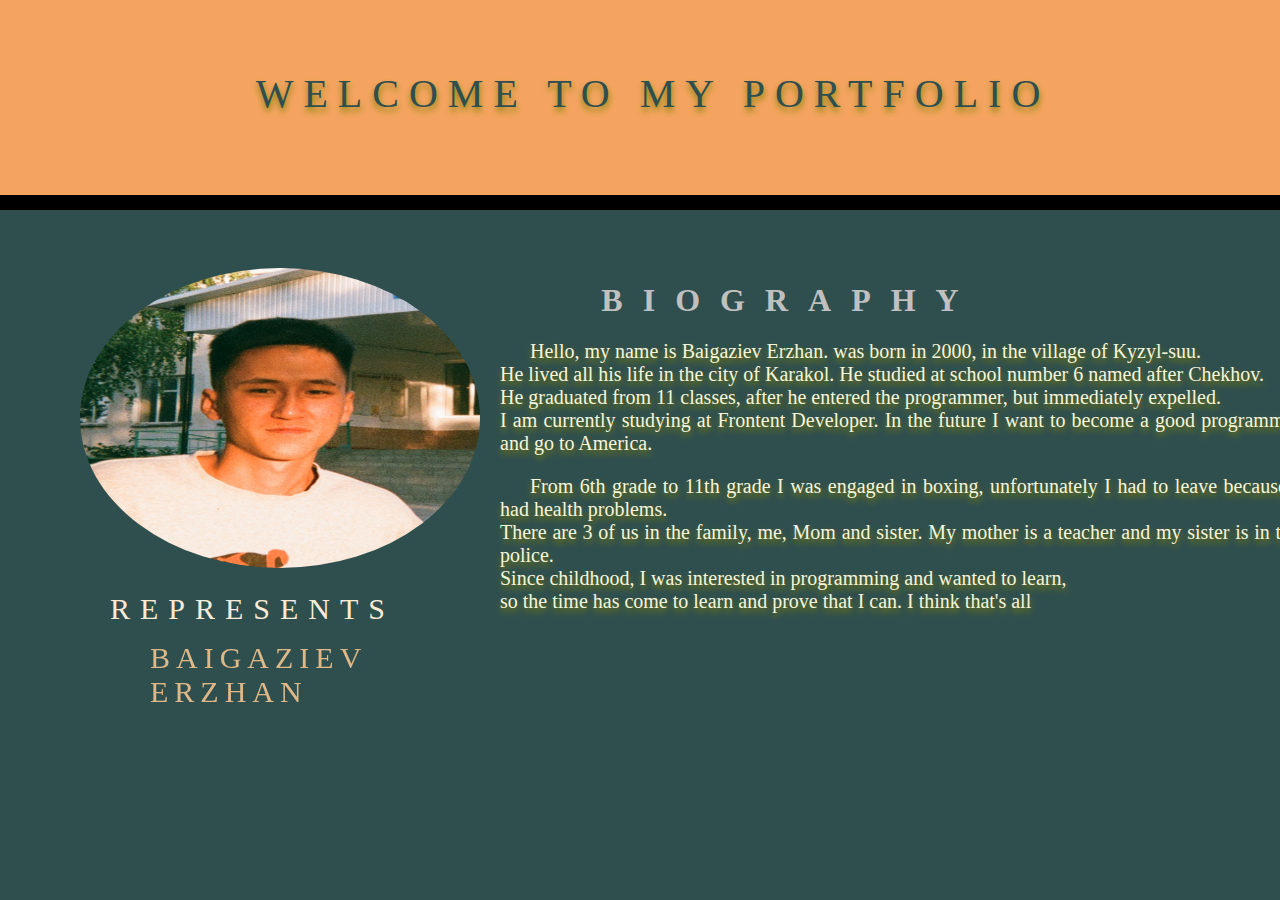
<file: about.html>
<!DOCTYPE html>
<html lang="en">
<head>
  <meta charset="UTF-8">
  <meta http-equiv="X-UA-Compatible" content="IE=edge">
  <meta name="viewport" content="width=device-width, initial-scale=1.0">
  <link rel="stylesheet" href="style.css">
  <title>Document</title>
</head>
<body>
  <nav>
    <ul>
      <li><a href="about.html" target="_blank">About</a></li>
      <li><a href="home.html" target="_blank">Home</a></li>
      <li><a href="work.html" target="_blank">Work</a></li>
      <li><a href="study.html" target="_blank">Djon Uik</a></li>
    </ul>
    
  </nav>

  <!DOCTYPE html>
<html lang="en">
<head>
  <meta charset="UTF-8">
  <meta http-equiv="X-UA-Compatible" content="IE=edge">
  <meta name="viewport" content="width=device-width, initial-scale=1.0">
  <link rel="stylesheet" href="style.css">
  <title>Document</title>
</head>
<body>


  <div class="solid">
    <p>welcome to my portfolio</p>
  </div>

  <img  class="img1" src="/erzhan.JPG" alt="">
 <div class="container">
  <span class="text1">Represents</span>
  <span class="text2">Baigaziev <br> Erzhan</span>
 </div>
 <div class="container2"></div>
<h1>Biography</h1>

</div>
<p>Hello, my name is Baigaziev Erzhan. was born in 2000, in the village of Kyzyl-suu. <br> He lived all his life in the city of Karakol. He studied at school number 6 named after Chekhov. <br> He graduated from 11 classes, after he entered the programmer, but immediately expelled. <br> I am currently studying at Frontent Developer. In the future I want to become a good programmer and go to America.</p>

<p>From 6th grade to 11th grade I was engaged in boxing, unfortunately I had to leave because I had health problems. <br> There are 3 of us in the family, me, Mom and sister. My mother is a teacher and my sister is in the police. <br> Since childhood, I was interested in programming and wanted to learn,<br> so the time has come to learn and prove that I can. I think that's all</p>




</body>
</html>
  
</body>
</html>
</file>
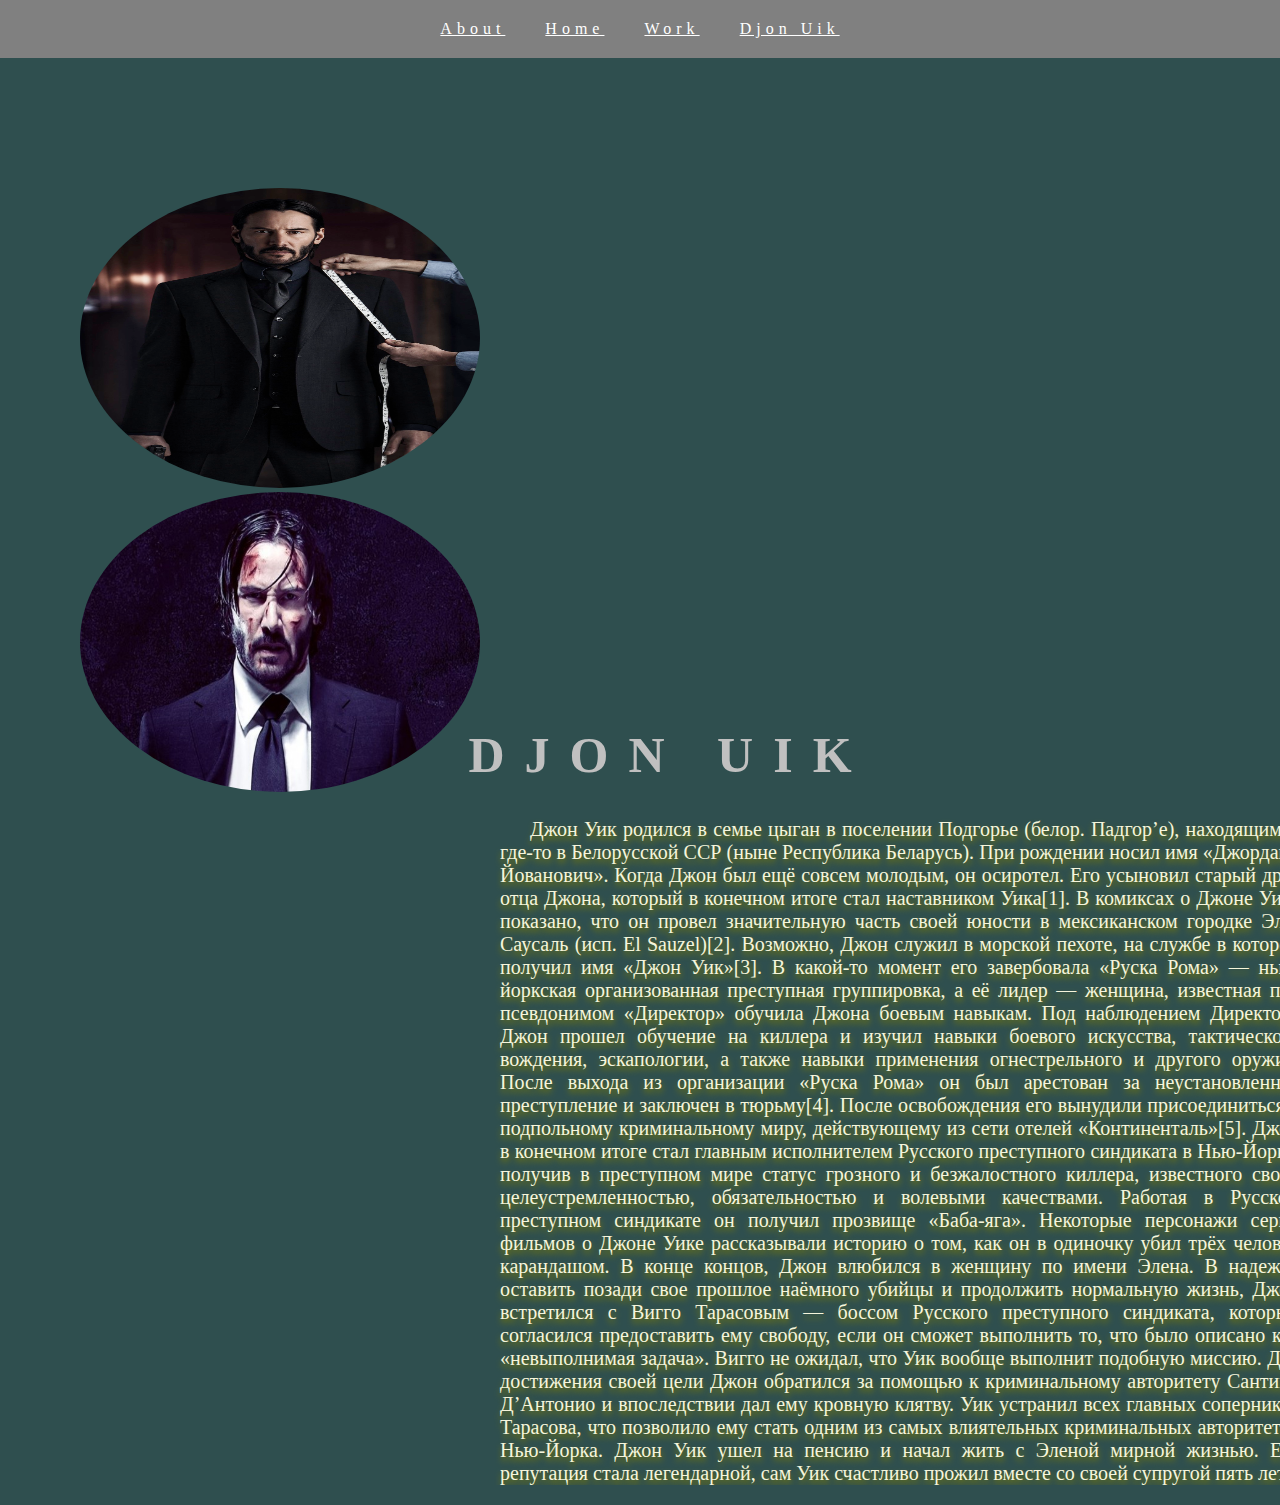
<file: djon-uik.html>
<!DOCTYPE html>
<html lang="en">
<head>
  <meta charset="UTF-8">
  <meta http-equiv="X-UA-Compatible" content="IE=edge">
  <meta name="viewport" content="width=device-width, initial-scale=1.0">
  <link rel="stylesheet" href="style.css">
  <title>Document</title>
</head>
<body>
  <nav>
    <ul>
      <li><a href="about.html" target="_blank">About</a></li>
      <li><a href="home.html" target="_blank">Home</a></li>
      <li><a href="work.html" target="_blank">Work</a></li>
      <li><a href="study.html" target="_blank">Djon Uik</a></li>
    </ul>
    
  </nav>
  <img src="/djon.jpeg" alt="">
  <div class="div1">
    <img src="djon2.jpeg" alt="">
  </div>
  
  <h1 class="uik">Djon Uik</h1>
  <p class="djon">Джон Уик родился в семье цыган в поселении Подгорье (белор. Падгор’е), находящимся где-то в Белорусской ССР (ныне Республика Беларусь). При рождении носил имя «Джордани Йованович». Когда Джон был ещё совсем молодым, он осиротел. Его усыновил старый друг отца Джона, который в конечном итоге стал наставником Уика[1]. В комиксах о Джоне Уике показано, что он провел значительную часть своей юности в мексиканском городке Эль-Саусаль (исп. El Sauzel)[2]. Возможно, Джон служил в морской пехоте, на службе в которой получил имя «Джон Уик»[3]. В какой-то момент его завербовала «Руска Рома» — нью-йоркская организованная преступная группировка, а её лидер — женщина, известная под псевдонимом «Директор» обучила Джона боевым навыкам. Под наблюдением Директора Джон прошел обучение на киллера и изучил навыки боевого искусства, тактического вождения, эскапологии, а также навыки применения огнестрельного и другого оружия. После выхода из организации «Руска Рома» он был арестован за неустановленное преступление и заключен в тюрьму[4]. После освобождения его вынудили присоединиться к подпольному криминальному миру, действующему из сети отелей «Континенталь»[5]. Джон в конечном итоге стал главным исполнителем Русского преступного синдиката в Нью-Йорке, получив в преступном мире статус грозного и безжалостного киллера, известного своей целеустремленностью, обязательностью и волевыми качествами. Работая в Русском преступном синдикате он получил прозвище «Баба-яга». Некоторые персонажи серии фильмов о Джоне Уике рассказывали историю о том, как он в одиночку убил трёх человек карандашом.

    В конце концов, Джон влюбился в женщину по имени Элена. В надежде оставить позади свое прошлое наёмного убийцы и продолжить нормальную жизнь, Джон встретился с Вигго Тарасовым — боссом Русского преступного синдиката, который согласился предоставить ему свободу, если он сможет выполнить то, что было описано как «невыполнимая задача». Вигго не ожидал, что Уик вообще выполнит подобную миссию. Для достижения своей цели Джон обратился за помощью к криминальному авторитету Сантино Д’Антонио и впоследствии дал ему кровную клятву. Уик устранил всех главных соперников Тарасова, что позволило ему стать одним из самых влиятельных криминальных авторитетов Нью-Йорка. Джон Уик ушел на пенсию и начал жить с Эленой мирной жизнью. Его репутация стала легендарной, сам Уик счастливо прожил вместе со своей супругой пять лет.
    
    </p>

</header>
  
  
</body>
</html>
</file>
<file: style.css>
@import url('https://fonts.googleapis.com/css2?family=Oswald:wght@400;600;700&family=Roboto+Flex:opsz,wght@8..144,300&display=swap');
* {
  box-sizing: border-box;
}
body {
  margin: 0;
}
nav {
  background-color: gray;
  position: sticky;
  top: 0;
  left: 0;
  right: 0;
}
nav ul {
  padding: 0;
  margin: 0;
  list-style-type: none;
  display: flex;
  justify-content: center;
  
}
a {
  display: inline-block;
  padding: 20px;
  color: white;
  transition: all 500ms ease-in;
  letter-spacing: 5px;
}
a:hover {
  background-color: black;
  color: burlywood;
  font-family: 'Oswald', sans-serif;
}
header {
  background-image: url(/bj.png);
  background-size: cover;
  height: 100vh;
  display: flex;
  flex-direction: column;
  justify-content: center;
  align-items: center;
  color: white;
  padding: 10%;
}

/* Начало о себе */
* {
  box-sizing: border-box;
}

.solid {
  
  width:  120%; height: 210px;
  background-color: #F4A460;
  border-bottom: 15px solid black;
  top: -199px;
  position: absolute;
  transition: top 1s ease-in-out;
}
.solid p {
  text-align: center;
  text-transform: uppercase;
  font-size: 40px;
  letter-spacing: 10px;
  margin-left: -220px;
  margin-top: 70px;
  color: #2f4f4f;
 
}
.solid:hover {
  top: 0;
}
.img1 {
  margin-top: 80px;
}
body {
  background: #2f4f4f;
  margin: -20px;
}
img {
  padding: 0%;
  margin: 0%;

  width: 400px;
  height: 300px;
  border-radius: 50%;
  position: relative;
  left: 100px;
  top: 150px;
}
.container {
  padding: 150px;
  margin: 20px;
  position: absolute;
  font-size: 30px;
}
.container span {
  text-transform: uppercase;
  display: block;
}
.text1 {
  color: #FAEBD7;
  margin-bottom: 15px;
  margin-left: -40px;
  letter-spacing: 10px;
  background:  #2f4f4f ;
  position: relative;
  animation: text 5s 2 ease-in-out;
}
 .text2 {
  color: #DEB887;
  letter-spacing: 6px;
  margin-right: 100px;
 }
 @keyframes text {
  0%{
    color: white;
    margin-bottom: -40px ;
  }
  30% {
    letter-spacing: 30px;
    margin-bottom: -5px;
  }
  85% {
    letter-spacing: 1px;
    
  }
 }
 h1 {

  color: #C0C0C0;
  text-align: center;
  margin-top: -140px;
  margin-left: 300px;
  letter-spacing: 20px;
  text-transform: uppercase;
  transform: 500ms;
  transition: all 500ms ease-in;
  

 }
 h1:hover {
  color: black;
 }
 .container2 {
  padding: 150px;
  margin: 20px;
  position: absolute;
  font-size: 30px;
}
p {
  color: beige;
  font-size: 20px;
  margin-top: 20px;
  margin-left: 520px;
  text-align: justify;
  text-indent: 30px;
  text-shadow: #808000 0.5px 4px 6px;
font-family: 'Times New Roman', Times, serif;
}
 .container3 {
  margin-top: 200px;
  margin-left: 45%;
  
 }

 .container3 h2 {
  text-transform: uppercase;
  text-shadow: #a39086 1px 2px 5px;
  letter-spacing: 10px;
  font-size: 30px;
 }
 .container3 h2:hover {
  color: #FAEBD7;
 }

 
 .box {
  margin-top: -120px;
  border-radius: 0px;
  display: flex;
  flex-direction: row;
  flex-wrap:  wrap;
  margin-left: 50px;
}
.box img{
  
  
  width: 210px;
  padding: 20px;
  border-radius: 50px;
  margin-top: 20px;
  margin-bottom: 10;
  padding-top: 10px;
  
}
h2 {
  margin-bottom: 15px;
  margin-left: -40px;
  letter-spacing: 10px;
  background:  #2f4f4f ;
  position: relative;
  animation: text 5s 2 ease-in-out;
}

/* Конец о себе */

/* Djon Uik */

.uik {
  font-size: 50px;
  margin-top: 80px;
  margin-left: 60px;
  
}
</file>
